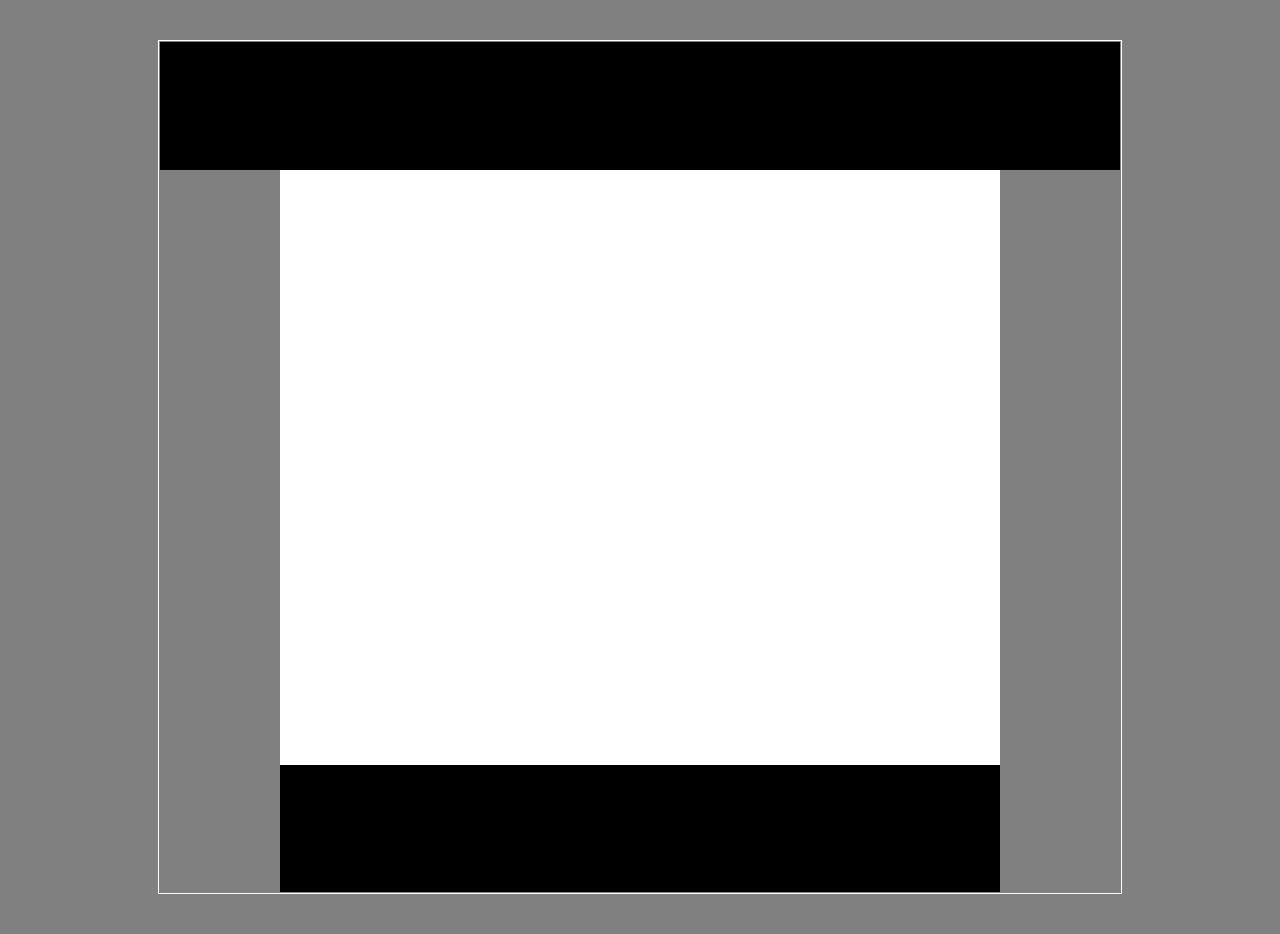
<file: first/index.html>
<!DOCTYPE html>
<html>
<link rel="stylesheet" type="text/css" href="style.css"
  <head>
    <meta charset="utf-8">
    <title>First folder</title>
  </head>
  <body>
    <div class="wrap">
        <div class="header">
        </div>
        <div class="center">
        </div>
        <div class="footer">
        </div>
    </div>

  </body>
</html>
</file>
<file: first/style.css>
body {
  background-color: grey;
  padding:0;
  margin:0;
  height:100%;
  width:100%;

}

.wrap {
  border: 1px solid white;
  padding: 1px;
  height: 850px;
  width: 75%;
  margin: auto;
  margin-top: 40px;
  margin-bottom:40px;
}

.header {
  height:15%;
  width:100%;
  clear: both;
  background-color:#000000;

}

.footer {
  clear: all;
  background-color: black;
  height: 15%;
  width:75%;
  margin: auto;
}

.center {
  background-color: white;
  height:70%;
  width:75%;
  margin: auto;
  clear: all;
}
</file>
